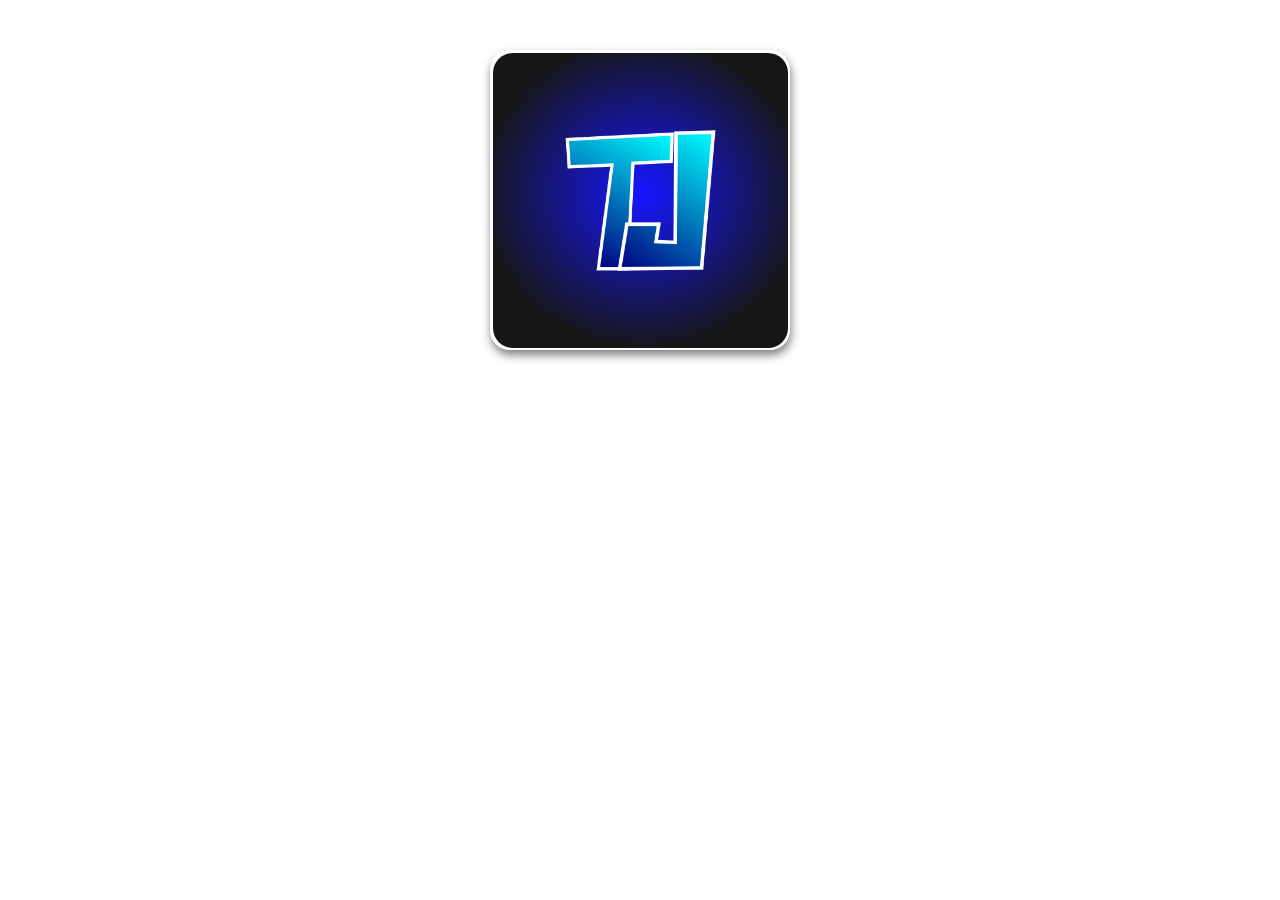
<file: index.html>
<!DOCTYPE html>
<html lang="en">
<head>
    <meta charset="UTF-8">
    <meta http-equiv="X-UA-Compatible" content="IE=edge">
    <meta name="viewport" content="width=device-width, initial-scale=1.0">
    <link rel="stylesheet" href="style.css">
    <title>Modal Verbs</title>
<style>

    .splash {
    margin: 0 auto;
    margin-top: 50px;
    width: 300px;
    height: 300px;
    border-radius: 20px;
    display: flex;
    justify-content: center;
    align-items: center;
    animation: logo-load 2s;
    box-shadow: 1px 5px 10px rgba(0, 0, 0, 0.5);
}

    .btnStart {
    position: absolute;
    margin-top: 100px;
    font-family: 'bangers';
    font-size: 3rem;
    color:rgb(0, 183, 255);
    text-shadow: 1px 1px 2px black;
    background-color: #fff;
    border-style: none;
    box-shadow: 2px 2px 10px rgba(0, 0, 0, 0.7);
    width: 200px;
    height: 80px;
    border-radius: 10px;
    visibility: hidden;
    cursor: pointer;
}

.btnStart:hover {
    background-color: aliceblue;
}

.btnStart:active {
    box-shadow: 1px 1px 2px rgba(0, 0, 0, 0.7);
}
</style>


</head>
<body>
    <audio id="click" src="assets/click.wav"></audio>
    
        <div class="splash">
            <img id="img-splash" src="assets/splash.png" alt="">    
        </div>
    
        <div class="splash-button-container">
            <button class="btnStart" id="btnStart">Start</button>
        </div>
    

    <script>
        window.onload = function() {
            let btnStart = document.getElementById('btnStart')
            setTimeout(function() {
            btnStart.style.visibility = 'visible'
            }, 1900)
        }

        btnStart.addEventListener('click', function () {
            let audio = document.getElementById('click').play()
        })
        btnStart.addEventListener('click', function() {
            setTimeout(function() {
            location.href = 'page0.html'
            },100)
            
        })
        

    </script>
    
</body>
</html>
</file>
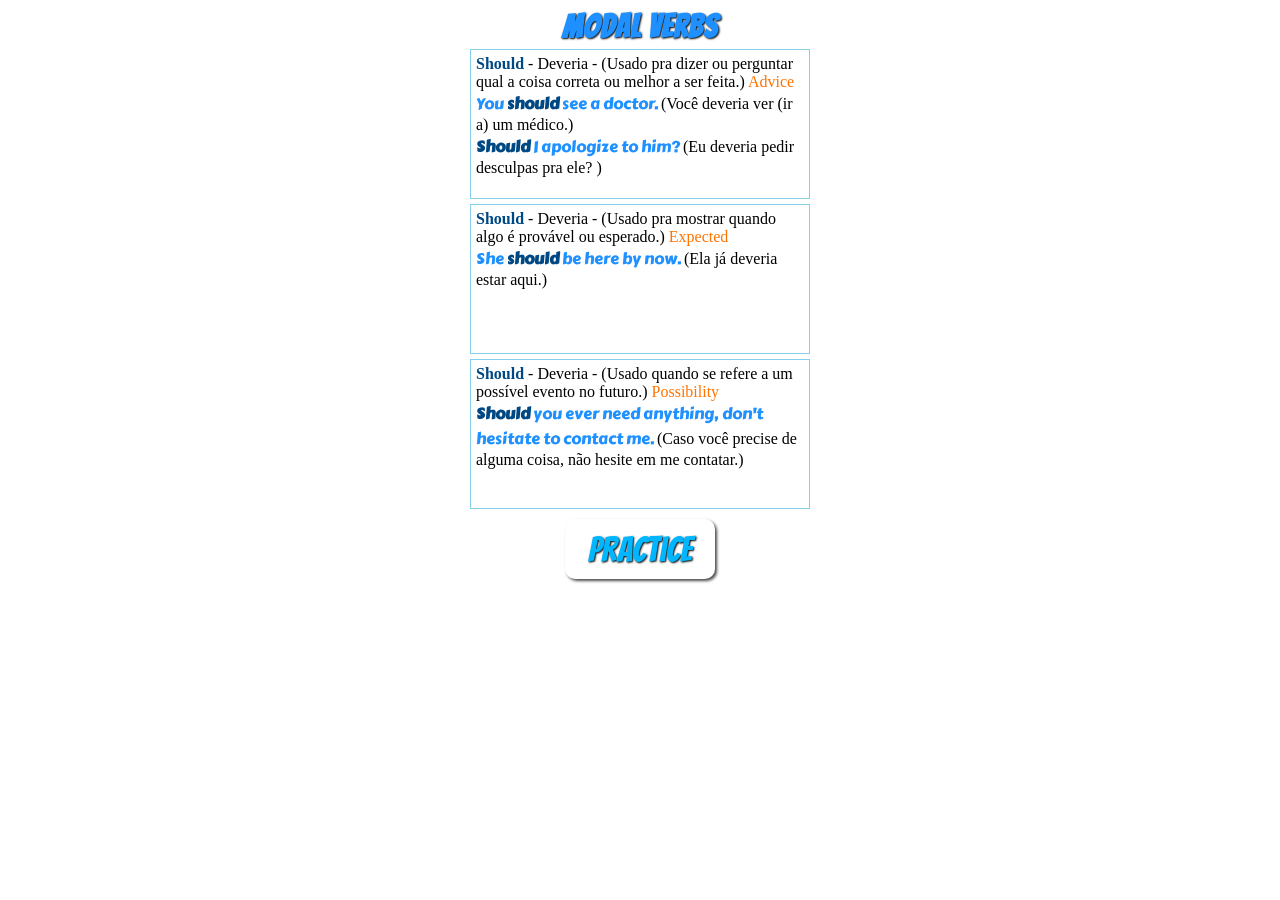
<file: page0.html>
<!DOCTYPE html>
<html lang="en">
<head>
    <meta charset="UTF-8">
    <meta http-equiv="X-UA-Compatible" content="IE=edge">
    <meta name="viewport" content="width=device-width, initial-scale=1.0">
    <link rel="stylesheet" href="style.css">
    <title>Lesson 3</title>
</head>
<body>

    <audio id="click" src="assets/click.wav"></audio>

    <style>
     .page0-container {
    margin: 0 auto;
    margin-top: 5px;
    width: 340px;
    height: 150px;
    border: 1px solid skyblue;
    display: flex;
    justify-content: start;
    padding: 5px
}

.title-heading {
    font-family: 'bangers';
    font-size: 2rem;
    color: dodgerblue;
    display: flex;
    justify-content: center;
    margin-top: 10px;
    text-shadow: 1px 1px 2px black;
    letter-spacing: 1px;
    animation: transitionIn 1s;
}

.example {
    color: dodgerblue;
    font-family: 'Carter one';
}

    .indication {
        color: rgb(255, 115, 0);
    }

    .btn {
    position: absolute;
    margin-top: 10px;
    font-family: 'bangers';
    font-size: 35px;;
    color:rgb(0, 183, 255);
    text-shadow: 1px 1px 2px black;
    background-color: #fff;
    border-style: none;
    box-shadow: 2px 2px 3px rgba(0, 0, 0, 0.7);
    width: 150px;
    height: 60px;
    border-radius: 10px;
}

.btn:hover {
    background-color: aliceblue;
}

.btn:active {
    box-shadow: 1px 1px 2px rgb(0,0, 0, 0.7);
}

.strong {
    color: rgb(0, 72, 131);
}
    </style>
    <div class="title-heading">
        <strong>Modal Verbs</strong>
    </div>
    <div class="page0-container">
        <p>
        <strong class="strong">Should</strong> - Deveria - (Usado pra dizer ou perguntar qual a coisa correta ou melhor a ser feita.) <span class="indication"> Advice</span> <br>
        <span class="example">
            You <strong class="strong">should</strong> see a doctor. 
        </span>(Você deveria ver (ir a) um médico.) <br>
        <span class="example">
            <strong class="strong">Should</strong> I apologize to him? 
        </span> (Eu deveria pedir desculpas pra ele? )</p> 
    </div>

    <div class="page0-container">
        <p>
        <strong class="strong">Should</strong> - Deveria -
         (Usado pra mostrar quando algo é provável ou esperado.) <span class="indication"> Expected</span> <br>
        <span class="example">
            She <strong class="strong">should</strong> be here by now. 
        </span>(Ela já deveria estar aqui.) 
       </p> 
    </div>

    <div class="page0-container">
        <p>
        <strong class="strong">Should</strong> - Deveria -
         (Usado quando se refere a um possível evento no futuro.) 
         <span class="indication"> Possibility</span> <br>
        <span class="example">
            <strong class="strong">Should</strong> you ever need anything, don't hesitate
            to contact me. 
        </span>(Caso você precise de alguma coisa, não hesite em me contatar.) 
       </p> 
    </div>

  

  



    <div class="splash-button-container">
        <button id="btnPractice" class="btn">Practice</button>
    </div>
    
    <script>
            let btnPractice = document.getElementById('btnPractice')

        btnPractice.addEventListener('click', function() {
        let audio = document.getElementById('click').play()
    })
        btnPractice.addEventListener('click', function() {
            setTimeout(function() {
            location.href = 'page1.html'
            },100)
        })
    </script>

</body>
</html>
</file>
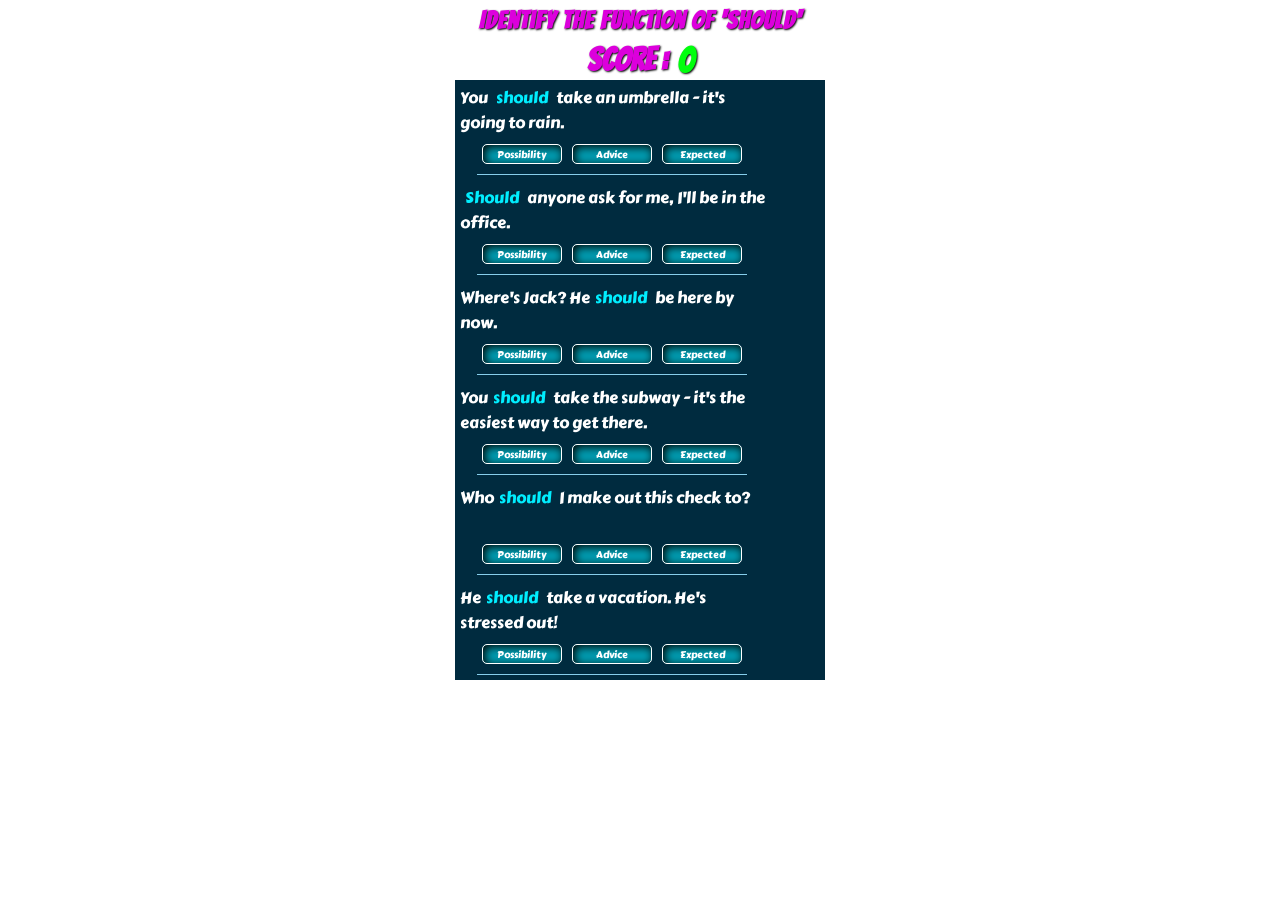
<file: page1.html>
<!DOCTYPE html>
<html lang="en">
<head>
    <meta charset="UTF-8">
    <meta http-equiv="X-UA-Compatible" content="IE=edge">
    <meta name="viewport" content="width=device-width, initial-scale=1.0">
    <link rel="stylesheet" href="style.css">
    <title>Modal Verbs - Practice</title>
</head>
<body>

    <style>
        h1 {
            letter-spacing: 1px;
            font-size: 25px;
        }
    </style>

    <audio id="right" src="assets/blip.wav"></audio>
    <audio id="wrong" src="assets/uhoh.wav"></audio>
    <div class="heading-container">
        <h1>Identify The Function of 'Should'</h1>
    </div>

    <div class="score-container">
        <h2 class="score">Score : <span id="score" class="score-number">0</span> </h2>
    </div>

    <!--Line 01-->
    <div class="questions-container">
       <div class="sentence">You <span id="word1" class="words">should</span> take an umbrella - it's going to rain.</div>
       <div id="slot1" class="item"></div>
       <div class="buttons-container">
            <button id="btn1Possibility" class="buttons">Possibility</button>
            <button id="btn1Advice" class="buttons">Advice</button>
            <button id="btn1Expected" class="buttons">Expected</button>
        </div>
    </div> 
 

      <!--Line 02-->

      <div class="questions-container">
        <div class="sentence"><span id="word2" class="words">Should</span> anyone ask for me, I'll be in the office.</div>
        <div id="slot2" class="item"></div>
        <div class="buttons-container">
             <button id="btn2Possibility" class="buttons">Possibility</button>
             <button id="btn2Advice" class="buttons">Advice</button>
             <button id="btn2Expected" class="buttons">Expected</button>
         </div>
     </div> 

        <!--Line 03-->

        <div class="questions-container">
            <div class="sentence">Where's Jack? He<span id="word3" class="words">should</span> be here by now.</div>
            <div id="slot3" class="item"></div>
            <div class="buttons-container">
                 <button id="btn3Possibility" class="buttons">Possibility</button>
                 <button id="btn3Advice" class="buttons">Advice</button>
                 <button id="btn3Expected" class="buttons">Expected</button>
             </div>
         </div> 

         <!--Line 04-->

        <div class="questions-container">
            <div class="sentence">You<span id="word4" class="words">should</span> take the subway - it's the easiest way to get there.</div>
            <div id="slot4" class="item"></div>
            <div class="buttons-container">
                 <button id="btn4Possibility" class="buttons">Possibility</button>
                 <button id="btn4Advice" class="buttons">Advice</button>
                 <button id="btn4Expected" class="buttons">Expected</button>
             </div>
         </div> 

              <!--Line 05-->

        <div class="questions-container">
            <div class="sentence">Who<span id="word5" class="words">should</span> I make out this check to?</div>
            <div id="slot5" class="item"></div>
            <div class="buttons-container">
                 <button id="btn5Possibility" class="buttons">Possibility</button>
                 <button id="btn5Advice" class="buttons">Advice</button>
                 <button id="btn5Expected" class="buttons">Expected</button>
             </div>
         </div> 

         <!--Line 06-->

         <div class="questions-container">
            <div class="sentence">He<span id="word6" class="words">should</span> take a vacation. He's stressed out!</div>
            <div id="slot6" class="item"></div>
            <div class="buttons-container">
                 <button id="btn6Possibility" class="buttons">Possibility</button>
                 <button id="btn6Advice" class="buttons">Advice</button>
                 <button id="btn6Expected" class="buttons">Expected</button>
             </div>
         </div> 
      


    <script src="script.js"></script>
</body>
</html>
</file>
<file: style.css>
@import url('https://fonts.googleapis.com/css2?family=Bangers&family=Carter+One&family=Lato:wght@300&family=Open+Sans&display=swap');

* {
    box-sizing: border-box;
    padding: 0;
    margin: 0;
}

@keyframes logo-load {
    0% {
        transform: scale(0%) rotate(360deg)
    }
    90% {
        transform: scale(90%);
        
    }
    100% {
        transform: scale(100%)
    }
}

#img-splash {
    width: 295px;
    height: 295px;
    border-radius: 20px;
}

.splash-button-container {
    display: flex;
    justify-content: center;
}

.heading-container {
    font-family: 'bangers';
    display: flex;
    justify-content: center;
    align-items: center;
    position: sticky;
    top: 0;
    background: #fff;
    color:rgb(220, 0, 220);
    text-shadow: 1px 1px 2px black;
    max-width: 382px;
    height: 40px;
    margin: 0 auto;
    padding: 5px;
    animation: transitionIn 0.7s;
}

.score-container {
    display: flex;
    justify-content: center;
    align-items: center;
    position: sticky;
    top: 40px;
    background: #fff;
    color:rgb(220, 0, 220);
    text-shadow: 1px 1px 2px black;
    max-width: 382px;
    height: 40px;
    margin: 0 auto;
    padding: 0px;
    animation: transitionIn 0.7s;
}

.score {
    font-family: 'Bangers';
    font-size: 2rem;
    display: flex;
    justify-content: center;
    align-items: center;
    padding: 5px;
    animation: transitionIn 0.7s;
}

.score-number {
    color:rgb(0, 255, 13);
    margin-left: 10px;
    font-size: 2.2rem;
    animation: transitionIn 0.7s;
}

.questions-container {
    display: grid;
    grid-template-columns: 85% 15%;
    justify-content: start;
    align-items: center;
    margin: 0 auto;
    background: rgb(0, 43, 63);
    color: #fff;
    font-family: 'Carter One';
    max-width: 370px;
    height: 100px;
    animation: transitionIn 0.7s;
}

.sentence {
    margin-left: 5px;
    height: 50px;
    animation: transitionIn 0.7s;
}

.buttons-container{
    display:flex;
    justify-content: center;
    align-items: flex-end;
    max-width: 370px;
    height: 30px;
    margin:0px auto;
    background: rgb(0, 43, 63);
    border-bottom: 1px solid skyblue;
    animation: transitionIn 0.7s;
}

.buttons {
    cursor: pointer;
    font-family: 'Carter One';
    font-size: 10px;
    margin-left: 5px;
    margin-right: 5px;
    margin-top: 0px;
    margin-bottom: 10px;
    width: 80px;
    height: 20px;
    align-items: center;
    background-color: rgb(0, 156, 177);
    color: rgb(255, 255, 255);
    border-style: none;
    border-radius: 5px;
    transition: 0.3s;
    border: 1px solid white;
    box-shadow: inset 2px 2px 10px black;
    animation: transitionIn 0.7s;
      }
      
.buttons:hover {
    transform: scale(1.05);
    color: #fff;
    background-color: rgb(0, 255, 21);
    color: black;
    }

.words {
    color: rgb(0, 238, 255);
    font-size: 1rem;
    margin-right: 5px;
    Margin-left: 5px
}

.page0-container {
    animation: transitionIn 0.7s;
}

@keyframes transitionIn {
    from {
        opacity: 0;
        transform: rotateX(-10deg);
    }

    to {
        opacity: 1;
        transform: rotateX(0);
    }
}
</file>
